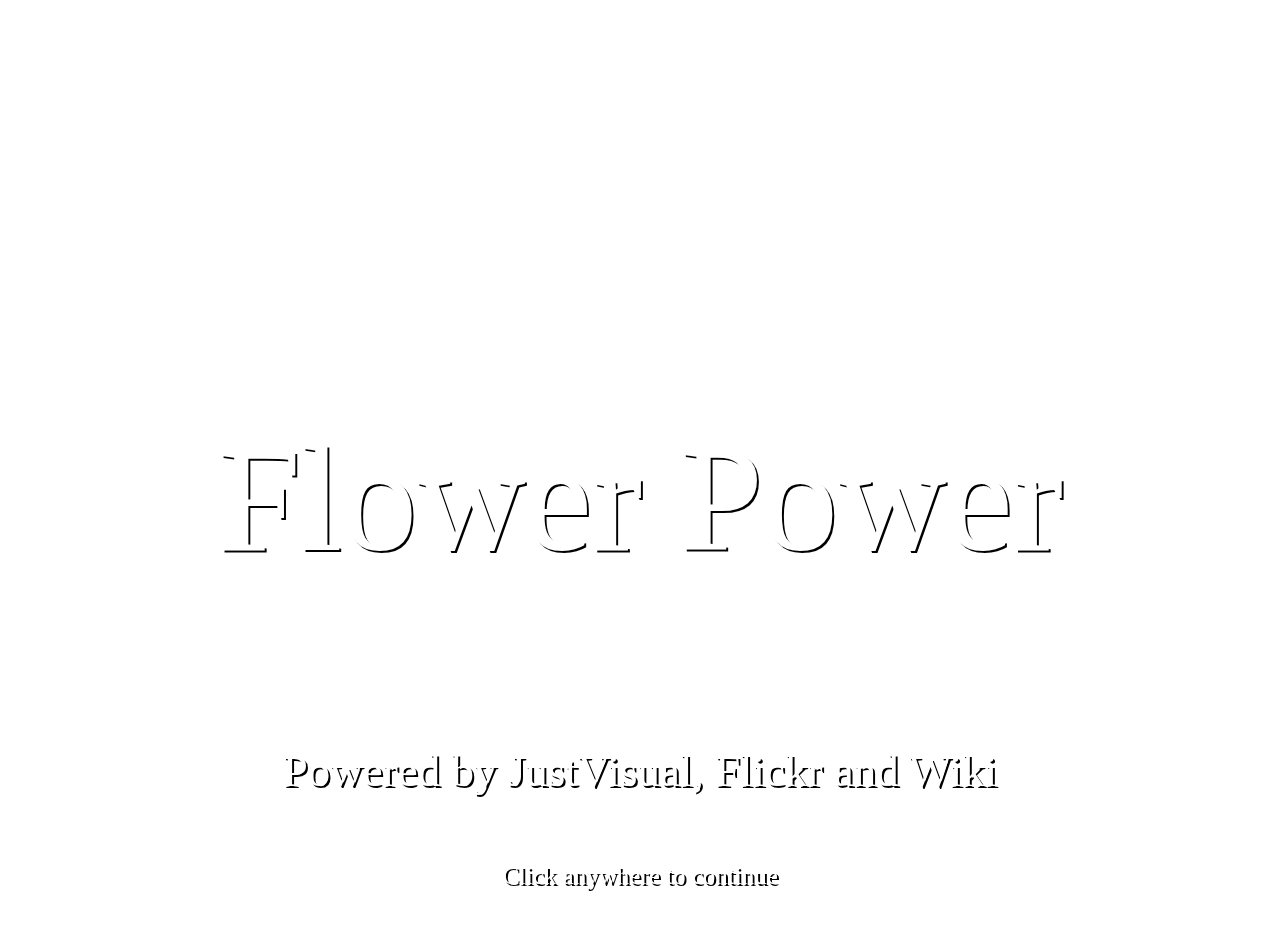
<file: landing.html>
<!DOCTYPE html>
<html>
<head>
	<title>Flower Power</title>

	<link href='https://fonts.googleapis.com/css?family=PT+Sans+Narrow' rel='stylesheet' type='text/css'>
  <!-- <link rel="stylesheet" type="text/css" href="assets/css/style.css"> -->
  <link rel="stylesheet" type="text/css" href="assets/css/landing.css">
  <link rel="stylesheet" href="https://maxcdn.bootstrapcdn.com/bootstrap/3.3.6/css/bootstrap.min.css" integrity="sha384-1q8mTJOASx8j1Au+a5WDVnPi2lkFfwwEAa8hDDdjZlpLegxhjVME1fgjWPGmkzs7" crossorigin="anonymous">
  <meta charset="UTF-8">
  <script src="https://ajax.googleapis.com/ajax/libs/jquery/1.12.2/jquery.min.js"></script>
 <!--  <script src="https://maxcdn.bootstrapcdn.com/bootstrap/3.3.6/js/bootstrap.min.js"></script> -->

</head>
<!-- When user clicks anywhere in the browser it will go to index.html -->
<body onclick='window.location.href="index.html"'>

<!-- Static project title appears over background carousel -->
<div id="title">
	<p>Flower Power</p>
	<p id="justVisual">Powered by JustVisual, Flickr and Wiki</p>
	<p id="subtitle">Click anywhere to continue</p>
</div>

<!-- Background carousel container -->
<div>

	<!-- List place holder to append background images to for carousel -->
	<ul class="cb-slideshow">
	<!-- List elements contain span where images are located -->
		<li>
			<span>Image 01</span>
			<div></div>
		</li>

		<li>
			<span>Image 02</span>
			<div></div>
		</li>

		<li>
			<span>Image 03</span>
			<div></div>
		</li>

		<li>
			<span>Image 04</span>
			<div></div>
		</li>

		<li>
			<span>Image 05</span>
			<div></div>
		</li>

		<li>
			<span>Image 06</span>
			<div></div>
		</li>

	</ul>

</div>

</body>
</html>
</file>
<file: assets/css/style.css>
* {
	box-sizing: border-box;
	/*border: 1px solid red;*/
}

.container {
	max-width: 960px;
	margin: 0px auto;
}

header {
	font-family: 'Indie Flower', cursive;
	text-align: center;
	color: white;
}

#search-area {
	text-align: center;
}

#info-container {
	position: relative;

}

#info {
	position: relative;
	float: left;
}

#stockimg {
	position: relative;
	float: left;
	margin-right: 25px;
	margin-left: 50px;
}

#info {
	float: left;
	padding-left: 15px;
}

#flower-info {
	height: 300px;
	width: 582px;
	resize: none;
}

#image-results {
	padding-top: 15px;
}

.CanBeDragged{

}

.WikiInfo{

	width:600px;
	height: 150px;
}

#flower-img {
		width: 300px;
	height: 300px;
	border: 1px dotted black;
	text-align: center;
	float: left;
}
</file>
<file: assets/css/landing.css>
/*Style for UL*/
.cb-slideshow,
.cb-slideshow:after { 
    position: fixed;
    width: 100%;
    height: 100%;
    top: 0px;
    left: 0px;
    z-index: -99;
}

/*Stretches carousel images to cover the whole page, animation takes 36s*/
.cb-slideshow li span { 
    width: 100%;
    height: 100%;
    position: absolute;
    top: 0px;
    left: 0px;
    color: transparent;
    background-size: cover;
    background-position: 50% 50%;
    background-repeat: none;
    opacity: 0;
    z-index: 0;
    animation: imageAnimation 36s linear infinite 0s; 
}

/*Positions the title in center of page, and on top of carousel*/
.cb-slideshow li div { 
    z-index: 1000;
    position: absolute;
    bottom: 50%;
    left: 0px;
    width: 100%;
    text-align: center;
    opacity: 0;
    color: #F8F8F8;
    text-shadow: 2px 2px 2px #000000;
}

/*Adds images to the empty html spans, and specifies time for each image*/
.cb-slideshow li:nth-child(1) span { 
    background-image: url("../images/field1.jpg") 
}
.cb-slideshow li:nth-child(2) span { 
    background-image: url("../images/field2.jpg");
    animation-delay: 6s; 
}
.cb-slideshow li:nth-child(3) span { 
    background-image: url("../images/field3.jpg");
    animation-delay: 12s; 
}
.cb-slideshow li:nth-child(4) span { 
    background-image: url("../images/field4.jpg");
    animation-delay: 18s; 
}
.cb-slideshow li:nth-child(5) span { 
    background-image: url("../images/field5.jpg");
    animation-delay: 24s; 
}
.cb-slideshow li:nth-child(6) span { 
    background-image: url("../images/field6.jpg");
    animation-delay: 30s; 
}

/*Images appear 6 seconds after the previous one*/
.cb-slideshow li:nth-child(2) div { 
    animation-delay: 6s; 
}
.cb-slideshow li:nth-child(3) div { 
    animation-delay: 12s; 
}
.cb-slideshow li:nth-child(4) div { 
    animation-delay: 18s; 
}
.cb-slideshow li:nth-child(5) div { 
    animation-delay: 24s; 
}
.cb-slideshow li:nth-child(6) div { 
    animation-delay: 30s; 
}

@keyframes imageAnimation { 
    0% { opacity: 0; animation-timing-function: ease-in; }
    8% { opacity: 1; animation-timing-function: ease-out; }
    17% { opacity: 1 }
    25% { opacity: 0 }
    100% { opacity: 0 }
}

/*For browsers that do not support animations just show the last image*/
.no-cssanimations .cb-slideshow li span{
	opacity: 1;
}

li {
	list-style: none;
}

#title {
	/*font-family: 'PT Sans Narrow', sans-serif;*/
  text-align: center;
  margin-top: 20%;
  padding: 10px;
  text-shadow: 2px 2px #000;
  color: #FFF;
  top: 250px;
}

p {
	font-size: 150px;
}

#justVisual {
	font-size: 45px;
	padding: 10px;
}

#subtitle {
	font-size: 25px;
	padding-top: 10px;
}
</file>
